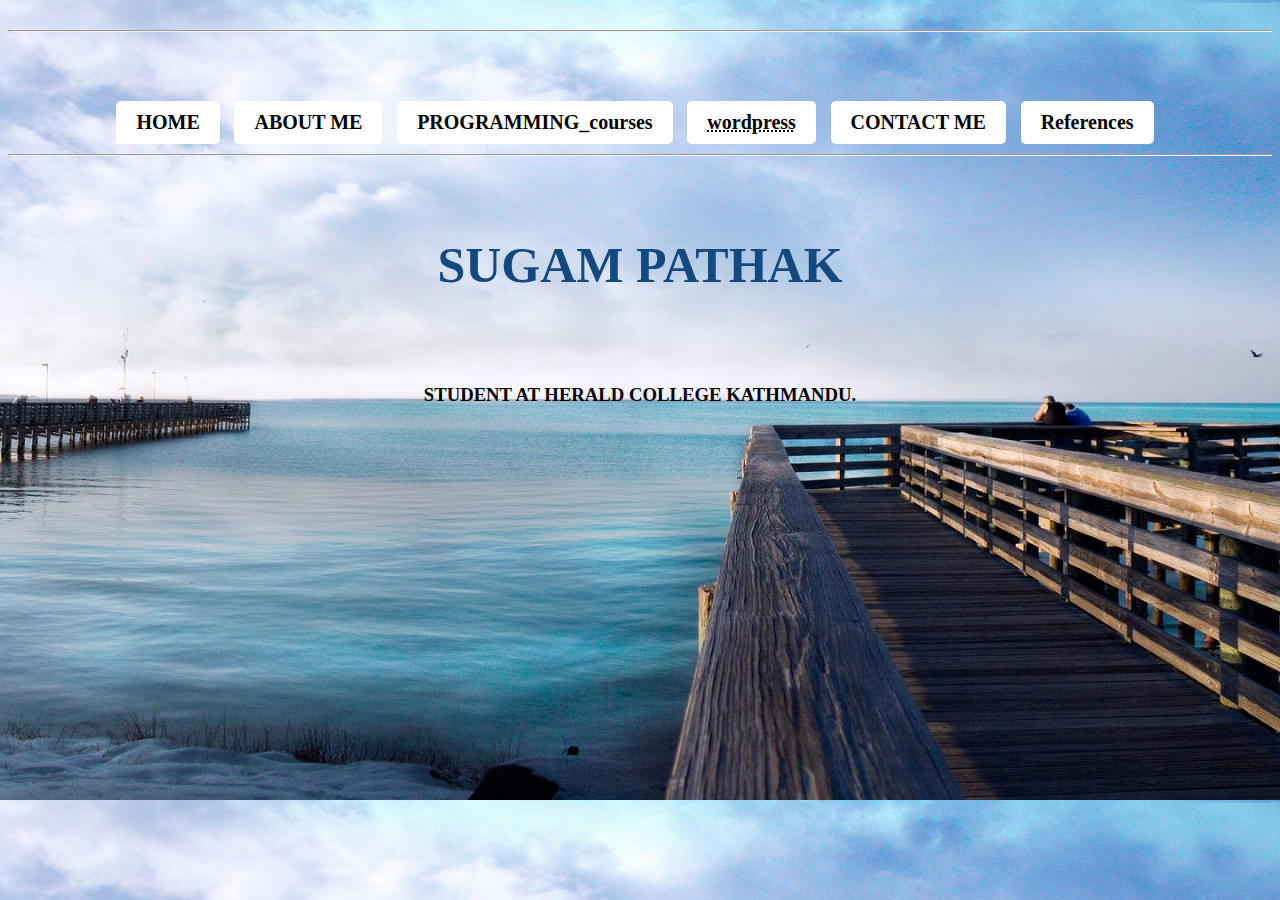
<file: index.html>
<!DOCTYPE html>
<html lang="en">
<head>
  <meta charset="utf-8">
  <title>SUGAM PATHAK</title>
  <link rel="stylesheet" href="port.css">
</head>
<body>
  <h3>
    <hr>
    <a href="index.html">HOME</a>
    <a href="about.html">ABOUT ME</a>
    <a href="programming.html">PROGRAMMING_courses</a>
    <a href="https://sugam3.wordpress.com/" target="_blank"><abbr title="My Written Blogs Available">wordpress</abbr></a>
    <a href="contact_me.html">CONTACT ME</a>
    <a href="reference.html" target="_blank">References</a>

  <hr>
  </h3>
  <h1>SUGAM PATHAK</h1>
  <h2><br></h2>
  <h3>
    STUDENT AT HERALD COLLEGE KATHMANDU.
  </h3>
  <footer>
    <div class="ContactMe">
      <nav>
     
      </nav>
    </div>
  </footer>
</body>
</html>
</file>
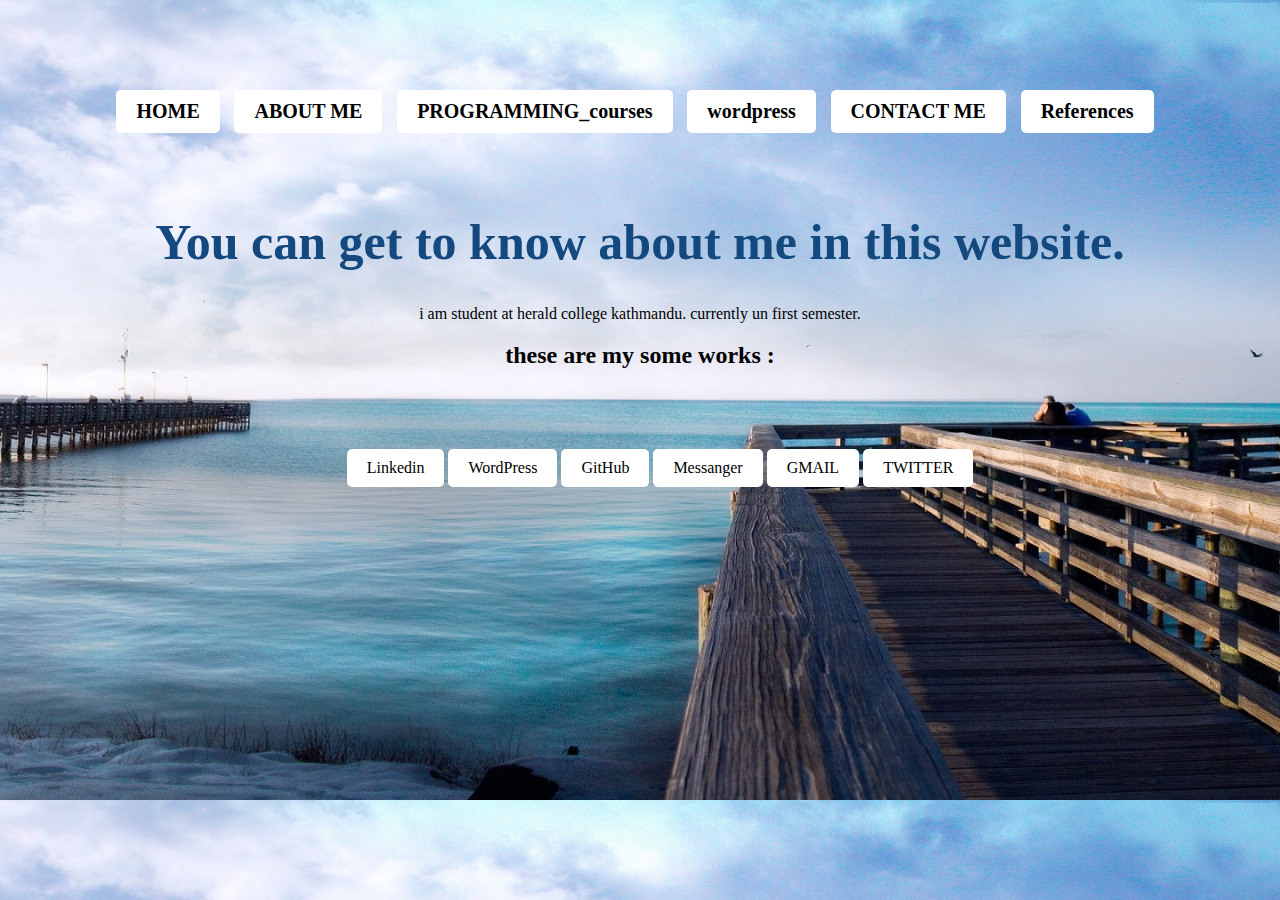
<file: about.html>
<!DOCTYPE html>
<html lang="en">
<head>
  <meta charset="utf-8">
  <title>SUGAM PATHAK</title>
  <link rel="stylesheet" href="port.css">
</head>
<body>
  <h3>
    <a href="home.html">HOME</a>
    <a href="about.html">ABOUT ME</a>
    <a href="programming.html">PROGRAMMING_courses</a>
    <a href="wordpress.html" target="_blank">wordpress</a>
    <a href="contactme.html" target="_blank">CONTACT ME</a>
    <a href="reference.html" target="_blank">References</a>
  </h3>

  <p> <h1>You can get to know about me in this website.</h1> i am student at herald college kathmandu. currently un first semester. <br> <h2>these are my some works :</h2></p>
  <footer>
    <div class="ContactMe">
      <nav>
        <ul>
          <li><a href="https://www.linkedin.com/in/sugam-pathak-9b5a9825b/" target="_blank">Linkedin</a> 
          </li> <a href="https://sugam3.wordpress.com/" target="_blank">WordPress</a> 
        </li><a href="https://github.com/sugampathak" target="_blank">GitHub</a>
      </li><a href="https://www.messenger.com/t/100072589682605" target="_blank">Messanger</a>
    </li><a href="sugampathak9999@gmail.com" target="_blank">GMAIL</a>
  </li><a href="https://twitter.com/home" target="_blank">TWITTER</a>

            
        </ul>
      </nav>
    </div>
  </footer>
</body>
</html>
</file>
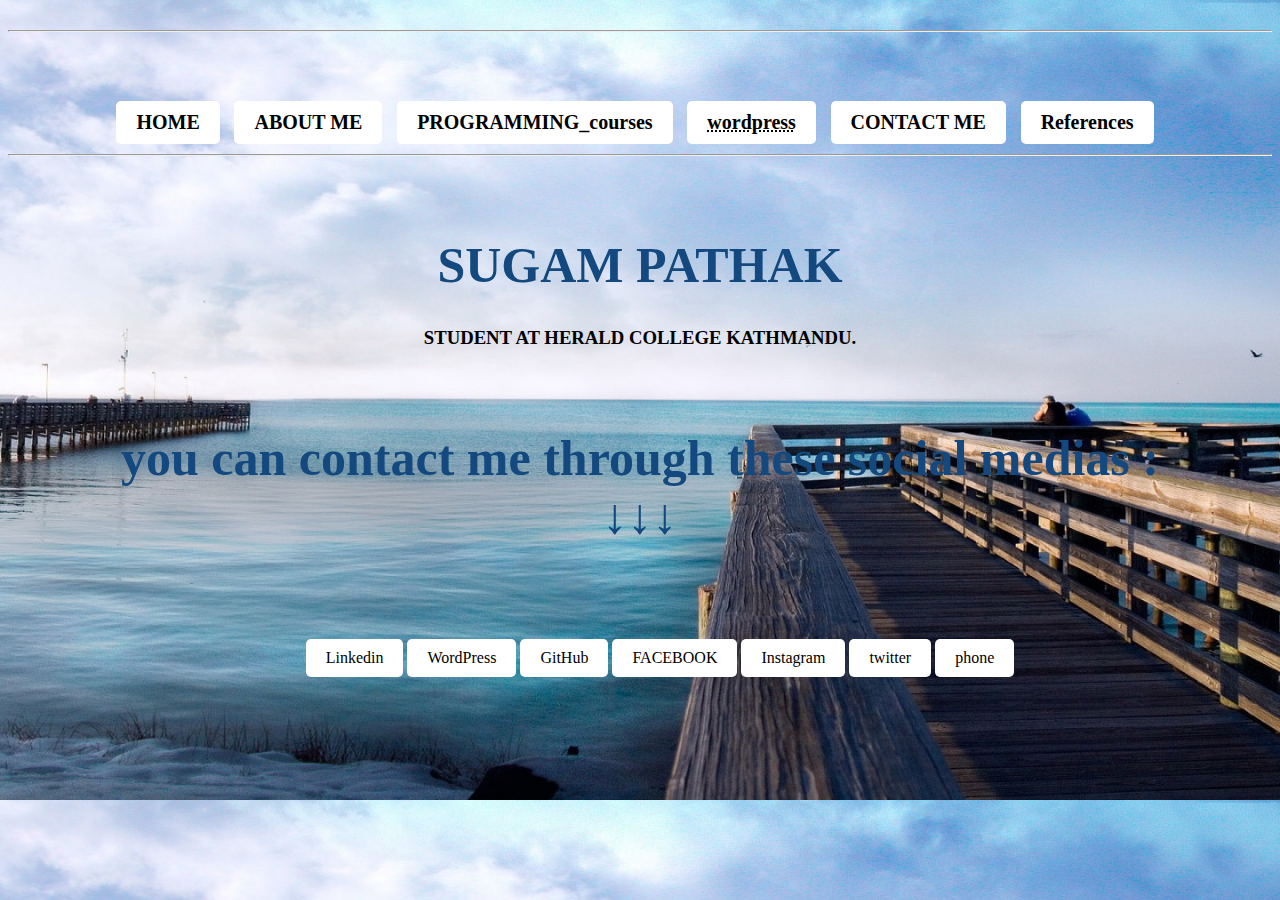
<file: contactme.html>
<!DOCTYPE html>
<html lang="en">
<head>
  <meta charset="utf-8">
  <title>SUGAM PATHAK_my home page</title>
  <link rel="stylesheet" href="port.css">
</head>
<body>
  <h3>
    <hr>
    <a href="home.html">HOME</a>
    <a href="about.html">ABOUT ME</a>
    <a href="programming.html">PROGRAMMING_courses</a>
    <a href="contactme.html" target="_blank"><abbr title="My Written Blogs Available">wordpress</abbr></a>
    <a href="contactme.html" target="_blank">CONTACT ME</a>
    <a href="reference.html" target="_blank">References</a>
    
  <hr>
    </h3>
  </h3>
  <h1>SUGAM PATHAK <br> </h1>
  <h3>
    STUDENT AT HERALD COLLEGE KATHMANDU. <br> <h1>you can contact me through these social medias :<br> ↓↓↓ </h1>

  </h3>
  <footer>
    <div class="ContactMe">
      <nav>
        <ul>
          <li><a href="https://www.linkedin.com/in/sugam-pathak-9b5a9825b/" target="_blank">Linkedin</a> 
          </li> <a href="https://sugam3.wordpress.com/" target="_blank">WordPress</a> 
        </li><a href="https://github.com/sugampathak" target="_blank">GitHub</a>
         </li><a href="https://www.facebook.com/" target="_blank">FACEBOOK</a>
        </li><a href="https://www.instagram.com/" target="_blank">Instagram</a>
      </li><a href="https://twitter.com/home" target="_blank">twitter</a>
    </li><a href="9849831885" target="_blank">phone</a>

        
            
        </ul>
      </nav>
    </div>
  </footer>
</body>
</html>
</file>
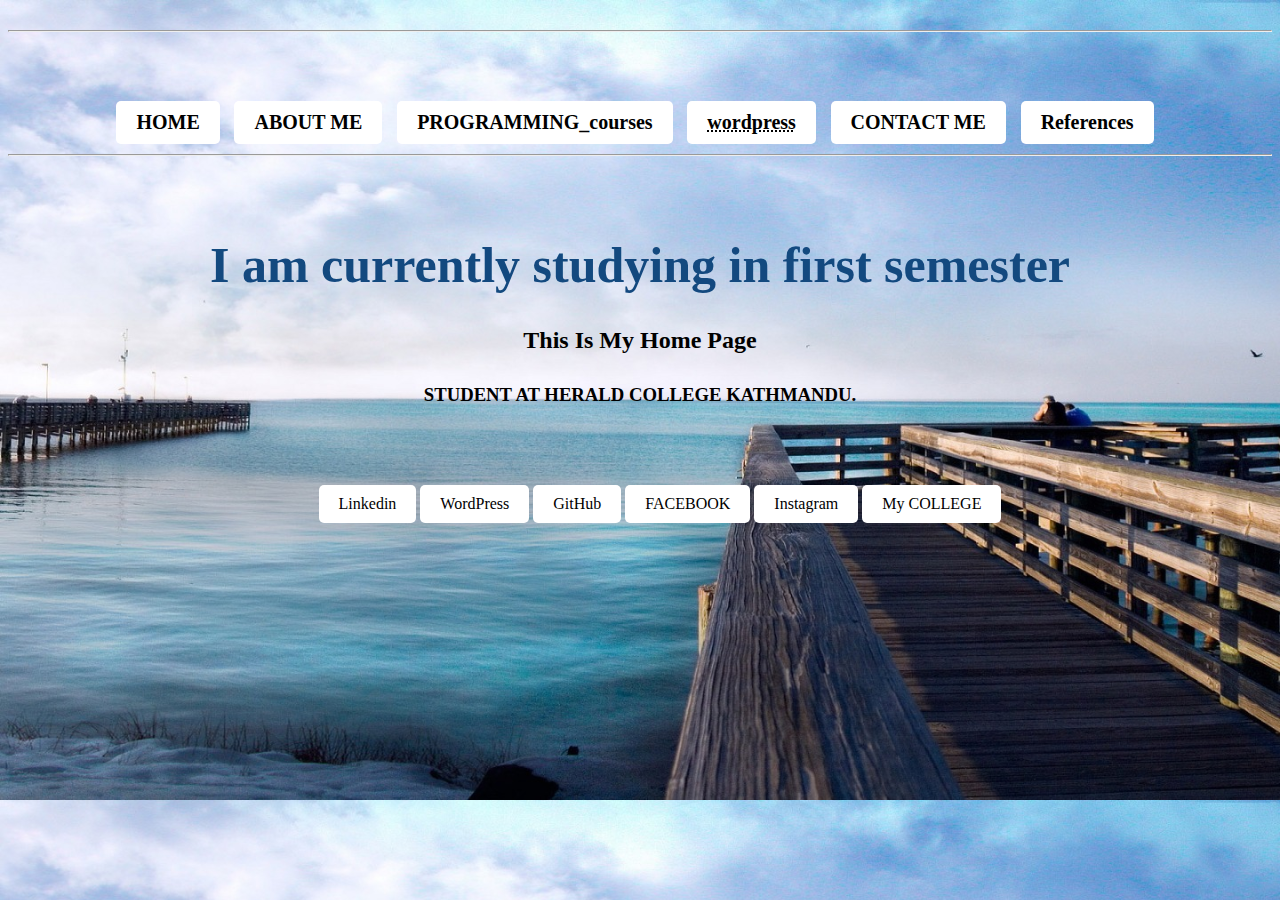
<file: home.html>
<!DOCTYPE html>
<html lang="en">
<head>
  <meta charset="utf-8">
  <title>SUGAM PATHAK_my home page</title>
  <link rel="stylesheet" href="port.css">
</head>
<body>
  <h3>
    <hr>
    <a href="index.html">HOME</a>
    <a href="about.html">ABOUT ME</a>
    <a href="Untitled-1">PROGRAMMING_courses</a>
    <a href="wordpress.html" target="_blank"><abbr title="My Written Blogs Available">wordpress</abbr></a>
    <a href="contactme.html" target="_blank">CONTACT ME</a>
    <a href="reference.html" target="_blank">References</a>
  <hr>
    </h3>
  </h3>
  <h1> I am currently studying in first semester<br> <h2>This Is My Home Page</h2>  </h1>
  <h3>
    STUDENT AT HERALD COLLEGE KATHMANDU.

  </h3>
  <footer>
    <div class="ContactMe">
      <nav>
        <ul>
          <li><a href="https://www.linkedin.com/in/sugam-pathak-9b5a9825b/" target="_blank">Linkedin</a> 
          </li> <a href="https://sugam3.wordpress.com/" target="_blank">WordPress</a> 
        </li><a href="https://github.com/sugampathak" target="_blank">GitHub</a>
         </li><a href="https://www.facebook.com/" target="_blank">FACEBOOK</a>
        </li><a href="https://www.instagram.com/" target="_blank">Instagram</a>
    </li><a href="https://heraldcollege.edu.np/" target="_blank">My COLLEGE</a>
            
        </ul>
      </nav>
    </div>
  </footer>
</body>
</html>
</file>
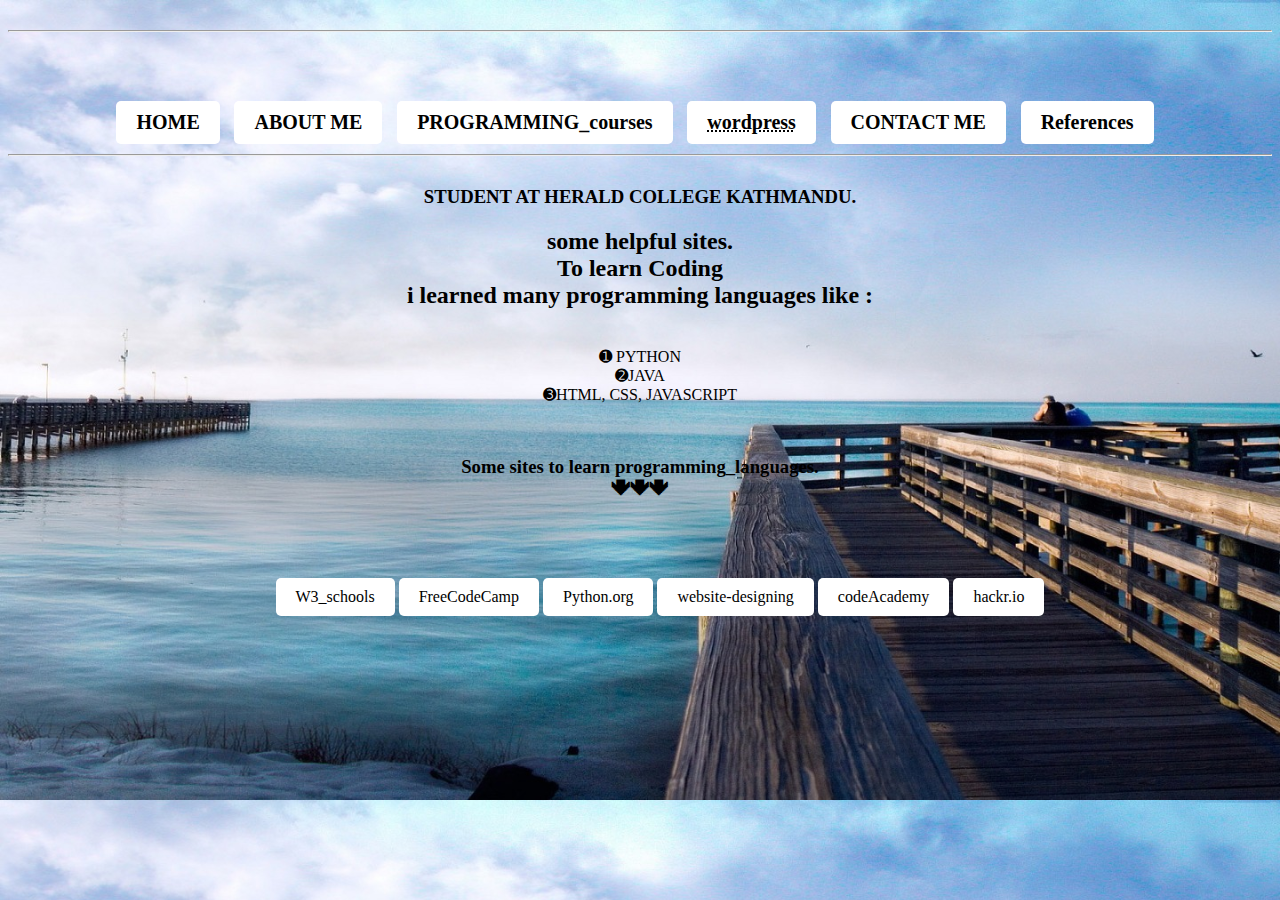
<file: programming.html>
<!DOCTYPE html>
<html lang="en">
<head>
  <meta charset="utf-8">
  <title>sugampathak</title>
  <link rel="stylesheet" href="port.css">
</head>
<body>
  <h3>
    <hr>
    <a href="home.html">HOME</a>
    <a href="about.html">ABOUT ME</a>
    <a href="programming.html">PROGRAMMING_courses</a>
    <a href="wordpress.html" target="_blank"><abbr title="My Written Blogs Available">wordpress</abbr></a>
    <a href="contactme.html" target="_blank">CONTACT ME</a>
    <a href="reference.html" target="_blank">References</a>
  <hr>
    </h3>
  </h3>
  <h3>
    STUDENT AT HERALD COLLEGE KATHMANDU.

  </h3>
  <p> <h2>some helpful sites. <br>To learn Coding <br> i learned many programming languages like :</h2>  <br>➊ PYTHON <BR>➋JAVA <br> ➌HTML, CSS, JAVASCRIPT</BR></p>
  <h3><br>Some sites to learn programming_languages. <br>🢃🢃🢃</H3>
  
  <footer>
    <div class="ContactMe">
      <nav>
        <ul>
          <li><a href="https://www.w3schools.com/" target="_blank">W3_schools</a> 
          </li> <a href="https://www.youtube.com/watch?v=zOjov-2OZ0E" target="_blank">FreeCodeCamp</a> 
        </li><a href="https://www.python.org/about/gettingstarted/" target="_blank">Python.org</a>
         </li><a href="https://www.w3schools.com/howto/howto_website.asp" target="_blank">website-designing</a>
        </li><a href="https://www.codecademy.com/catalog/language/java?utm_id=t_kwd-79302673677065:loc-91:ag_1268837040418552:cp_370314517:n_o:d_c&msclkid=0394c411cd191f9e9035a7f65d8f105c&utm_source=bing&utm_medium=cpc&utm_campaign=ROW%20Language%3A%20Basic%20-%20Exact&utm_term=how%20to%20learn%20java&utm_content=java" target="_blank">codeAcademy</a>
    </li><a href="https://hackr.io/blog/best-javascript-courses" target="_blank">hackr.io</a>  
        </ul>
      </nav>
    </div>
  </footer>
</body>
</html>
</file>
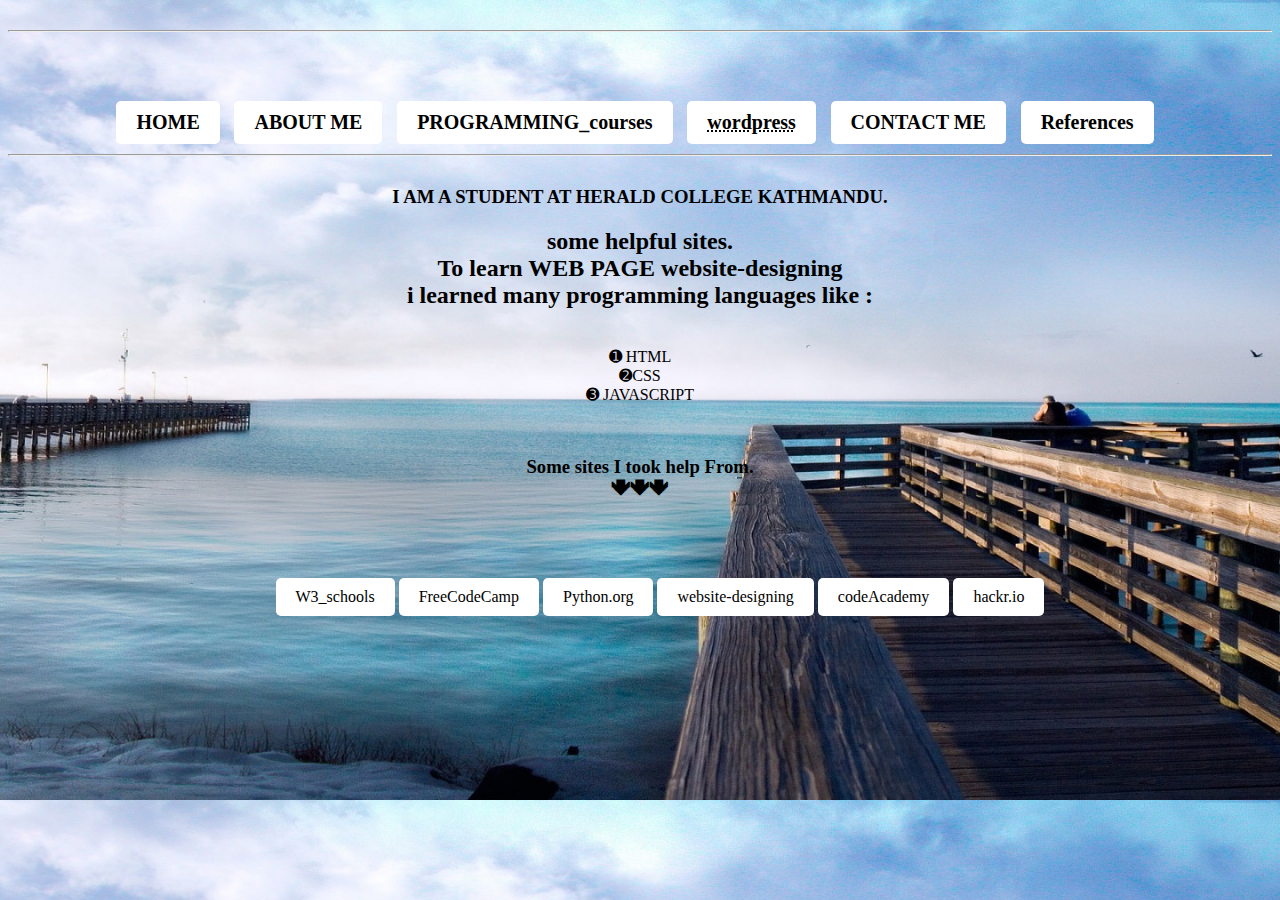
<file: reference.html>
<!DOCTYPE html>
<html lang="en">
<head>
  <meta charset="utf-8">
  <title>sugampathak</title>
  <link rel="stylesheet" href="reference.css">
</head>
<body>
  <h3>
    <hr>
    <a href="index.html">HOME</a>
    <a href="about.html">ABOUT ME</a>
    <a href="programming.html">PROGRAMMING_courses</a>
    <a href="wordpress.html" target="_blank"><abbr title="My Written Blogs Available">wordpress</abbr></a>
    <a href="contactme.html" target="_blank">CONTACT ME</a>
    <a href="reference.html" target="_blank">References</a>
  <hr>
    </h3>
  </h3>
  <h3>
     I AM A STUDENT AT HERALD COLLEGE KATHMANDU.

  </h3>
  <p> <h2>some helpful sites. <br>To learn WEB PAGE website-designing <br> i learned many programming languages like :</h2>  <br>➊ HTML <BR>➋CSS <br> ➌ JAVASCRIPT</BR></p>
  <h3><br>Some sites I took help From. <br>🢃🢃🢃</H3>
  
  <footer>
    <div class="ContactMe">
      <nav>
        <ul>
          <li><a href="https://www.w3schools.com/" target="_blank">W3_schools</a> 
          </li> <a href="https://www.youtube.com/watch?v=zOjov-2OZ0E" target="_blank">FreeCodeCamp</a> 
        </li><a href="https://www.python.org/about/gettingstarted/" target="_blank">Python.org</a>
         </li><a href="https://www.w3schools.com/howto/howto_website.asp" target="_blank">website-designing</a>
        </li><a href="https://www.codecademy.com/catalog/language/java?utm_id=t_kwd-79302673677065:loc-91:ag_1268837040418552:cp_370314517:n_o:d_c&msclkid=0394c411cd191f9e9035a7f65d8f105c&utm_source=bing&utm_medium=cpc&utm_campaign=ROW%20Language%3A%20Basic%20-%20Exact&utm_term=how%20to%20learn%20java&utm_content=java" target="_blank">codeAcademy</a>
    </li><a href="https://hackr.io/blog/best-javascript-courses" target="_blank">hackr.io</a>  
        </ul>
      </nav>
    </div>
  </footer>
</body>
</html>
</file>
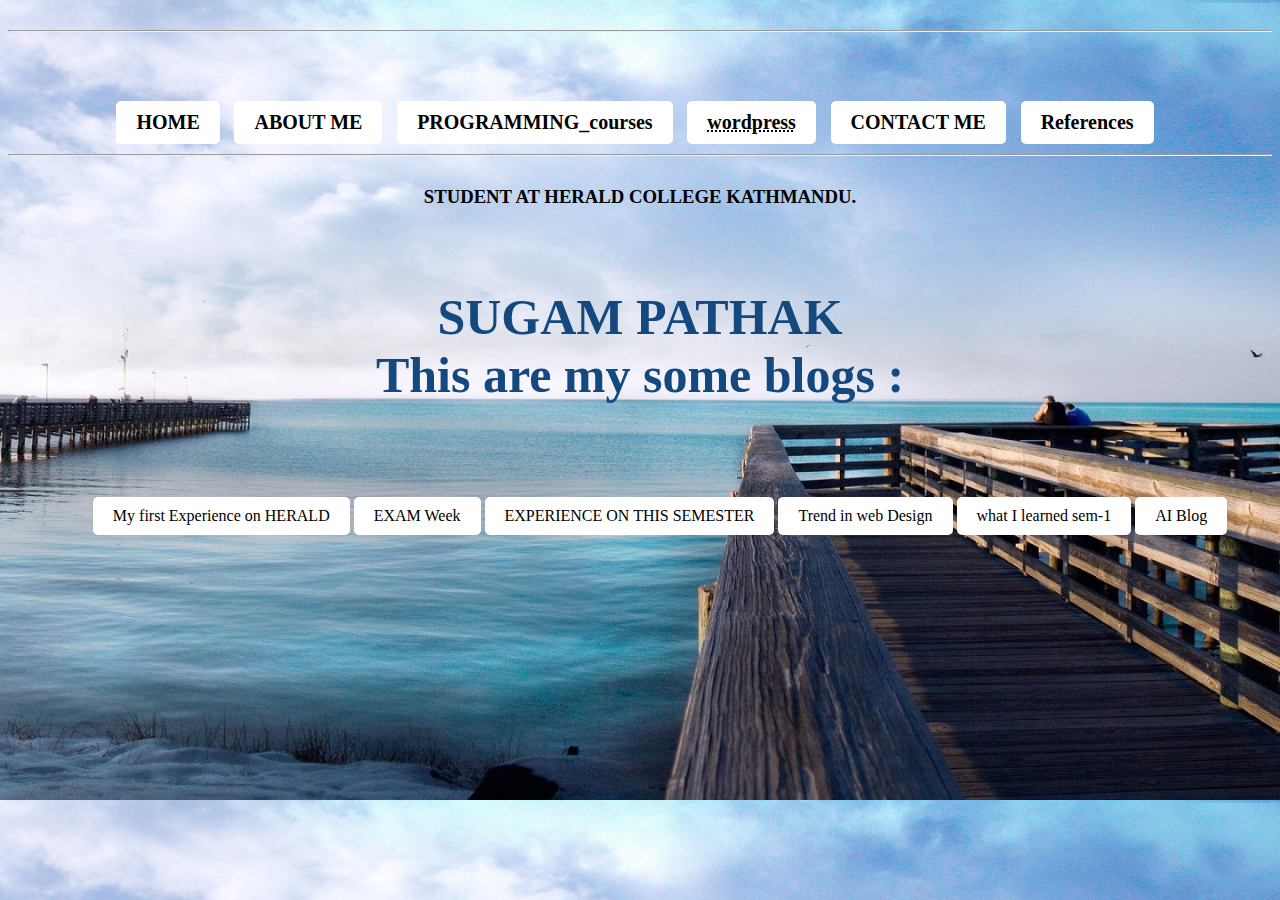
<file: wordpress.html>
<!DOCTYPE html>
<html lang="en">
<head>
  <meta charset="utf-8">
  <title>SUGAM PATHAK_my home page</title>
  <link rel="stylesheet" href="wordpress.css">
</head>
<body>
  <h3>
    <hr>
    <a href="home.html">HOME</a>
    <a href="about.html">ABOUT ME</a>
    <a href="programming.html">PROGRAMMING_courses</a>
    <a href="wordpress.html" target="_blank"><abbr title="My Written Blogs Available">wordpress</abbr></a>
    <a href="contactme.html" target="_blank">CONTACT ME</a>
    <a href="reference.html" target="_blank">References</a>
  <hr>
  <h3>
    STUDENT AT HERALD COLLEGE KATHMANDU.

  </h3>
    </h3>
  </h3>
  <h1>SUGAM PATHAK <br>This are my some blogs : </h1>
  
  <footer>
    <div class="ContactMe">
      <nav>
        <ul>
          <li><a href="https://sugam3.wordpress.com/2023/01/02/week-6-blog/" target="_blank">My first Experience on HERALD</a> 
          </li> <a href="https://sugam3.wordpress.com/2023/01/14/blog/" target="_blank">EXAM Week</a> 
        </li><a href="https://sugam3.wordpress.com/2023/02/04/week-11-blog/" target="_blank">EXPERIENCE ON THIS SEMESTER</a>
         </li><a href="https://sugam3.wordpress.com/2023/01/21/week-9-blog/" target="_blank">Trend in web Design</a>
        </li><a href="https://sugam3.wordpress.com/2023/02/10/week-12-blog/" target="_blank">what I learned sem-1</a>
    </li><a href="https://sugam3.wordpress.com/2023/02/02/week-10-blog/" target="_blank">AI Blog</a>
            
        </ul>
      </nav>
    </div>
  </footer>
</body>
</html>
</file>
<file: port.css>
body {
    background-image: url("1.jpg");
background-size: cover;  
  font-family: Lato;
    color: #000;
    text-align: center;
  }

  
  h3 {
    margin-top: 30px;
  }
  
  h3 a {
    font-family: cinzel;
    font-size: 20px;
    margin-right: 10px;
    text-decoration: none;
    color: #000;
  }
  
  h1 {
    margin-top: 80px;
    font-size: 50px;
    color: #13497f;
  }
  
  h3 font {
    margin-top: 40px;
    font-size: 30px;
  }
  
  a {
    padding: 10px 20px;
    background-color: #fff;
    color: #000;
    border-radius: 5px;
    text-decoration: none;
    margin-top: 60px;
    display: inline-block;
  }

li{
    display: inline-block;
}
</file>
<file: reference.css>
body {
    background-image: url("1.jpg");
background-size: cover;  
  font-family: Lato;
    color: #000;
    text-align: center;
  }

  
  h3 {
    margin-top: 30px;
  }
  
  h3 a {
    font-family: cinzel;
    font-size: 20px;
    margin-right: 10px;
    text-decoration: none;
    color: #000;
  }
  
  h1 {
    margin-top: 80px;
    font-size: 50px;
    color: #13497f;
  }
  
  h3 font {
    margin-top: 40px;
    font-size: 30px;
  }
  
  a {
    padding: 10px 20px;
    background-color: #fff;
    color: #000;
    border-radius: 5px;
    text-decoration: none;
    margin-top: 60px;
    display: inline-block;
  }

li{
    display: inline-block;
}
</file>
<file: wordpress.css>
body {
    background-image: url("1.jpg");
background-size: cover;  
  font-family: Lato;
    color: #000;
    text-align: center;
  }

  
  h3 {
    margin-top: 30px;
  }
  
  h3 a {
    font-family: cinzel;
    font-size: 20px;
    margin-right: 10px;
    text-decoration: none;
    color: #000;
  }
  
  h1 {
    margin-top: 80px;
    font-size: 50px;
    color: #13497f;
  }
  
  h3 font {
    margin-top: 40px;
    font-size: 30px;
  }
  
  a {
    padding: 10px 20px;
    background-color: #fff;
    color: #000;
    border-radius: 5px;
    text-decoration: none;
    margin-top: 60px;
    display: inline-block;
  }

li{
    display: inline-block;
}
</file>
